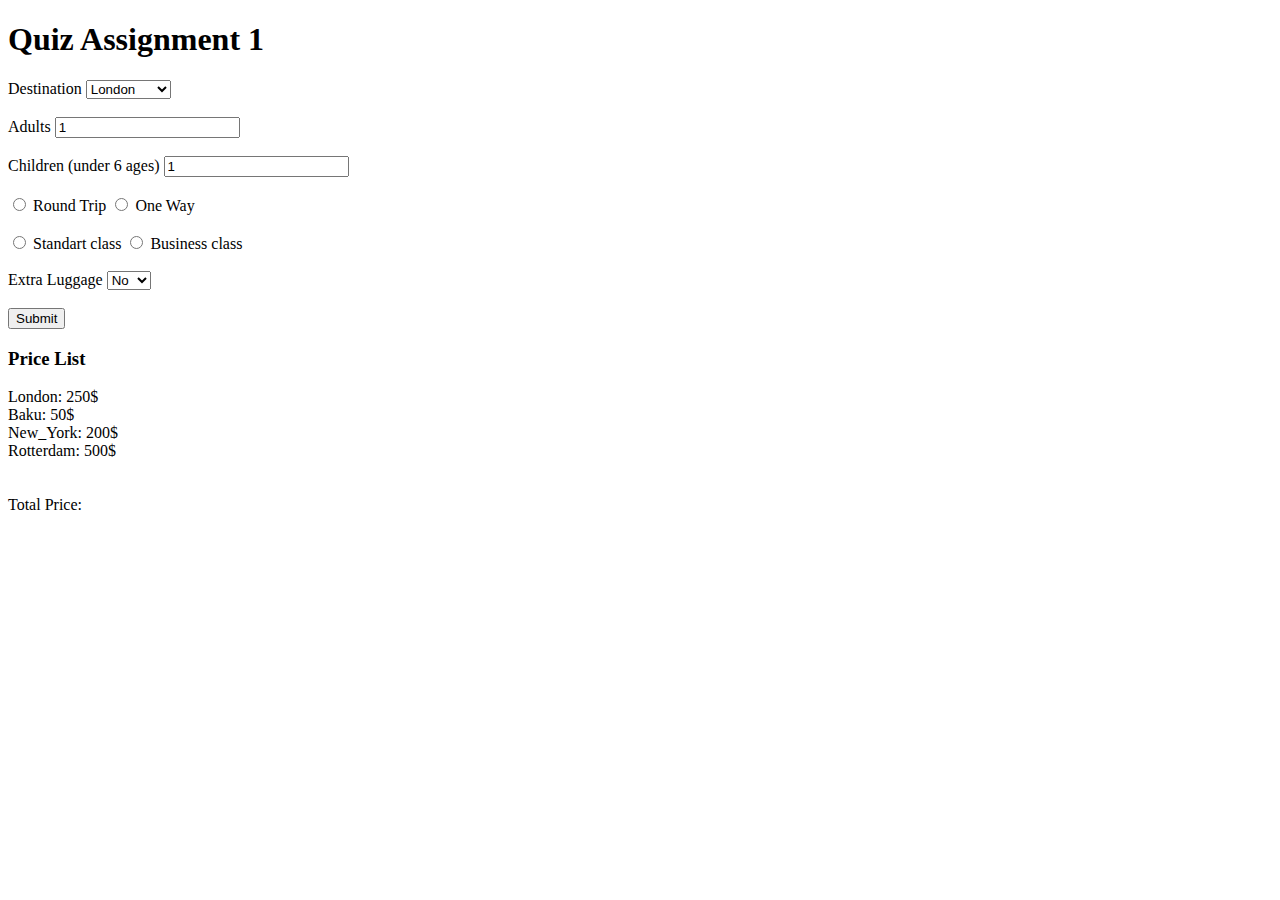
<file: quiz-assignment/index.html>
<!DOCTYPE html>
<html lang="en">
<head>
    <meta charset="UTF-8">
    <meta http-equiv="X-UA-Compatible" content="IE=edge">
    <meta name="viewport" content="width=device-width, initial-scale=1.0">
    <title>Document</title>
</head>
<body>
    <h1>Quiz Assignment 1</h1>
    <form name="frm">
        Destination <select>
            <option value="London">London</option>
            <option value="Baku">Baku</option>
            <option value="New_York">New York</option>
            <option value="Rotterdam">Rotterdam</option>
        </select>
        <br><br>
        Adults <input type="number" id="adults" value=1>
        <br><br>
        <div></div>
        Children (under 6 ages) <input type="number" id="children" value=1>
        <br><br>
        <div></div>
        <input type="radio" name="rad" value="trip" id="trip">
        <label for="trip">Round Trip</label>
        <input type="radio" name="rad" value="one_way" id="one_way">
        <label for="one_way">One Way</label>
        <br><br>
        <div></div>
        <input type="radio" name="rad1" value="standart" id="standart">
        <label for="trip">Standart class</label>
        <input type="radio" name="rad1" value="business" id="business">
        <label for="one_way">Business class</label>
        <br><br>
        Extra Luggage <select onchange="onDropDownLuggageCange(this.value);">
            <option value="No">No</option>
            <option value="Yes">Yes</option>
        </select>
        <br><br>
        <div id="wight_div">
            Weight (in Kg, 1Kg = 20$) <input type="number" id="weight">
            <br><br>
        </div> 

    </form>
    <button>Submit</button>

    <div></div>
    <div id="price_list"></div>
    <div></div>
    <div></div>
    <br><br>
    <div id="price">Total Price: </div>

    
    <script src="index.js"></script>
</body>
</html>
</file>
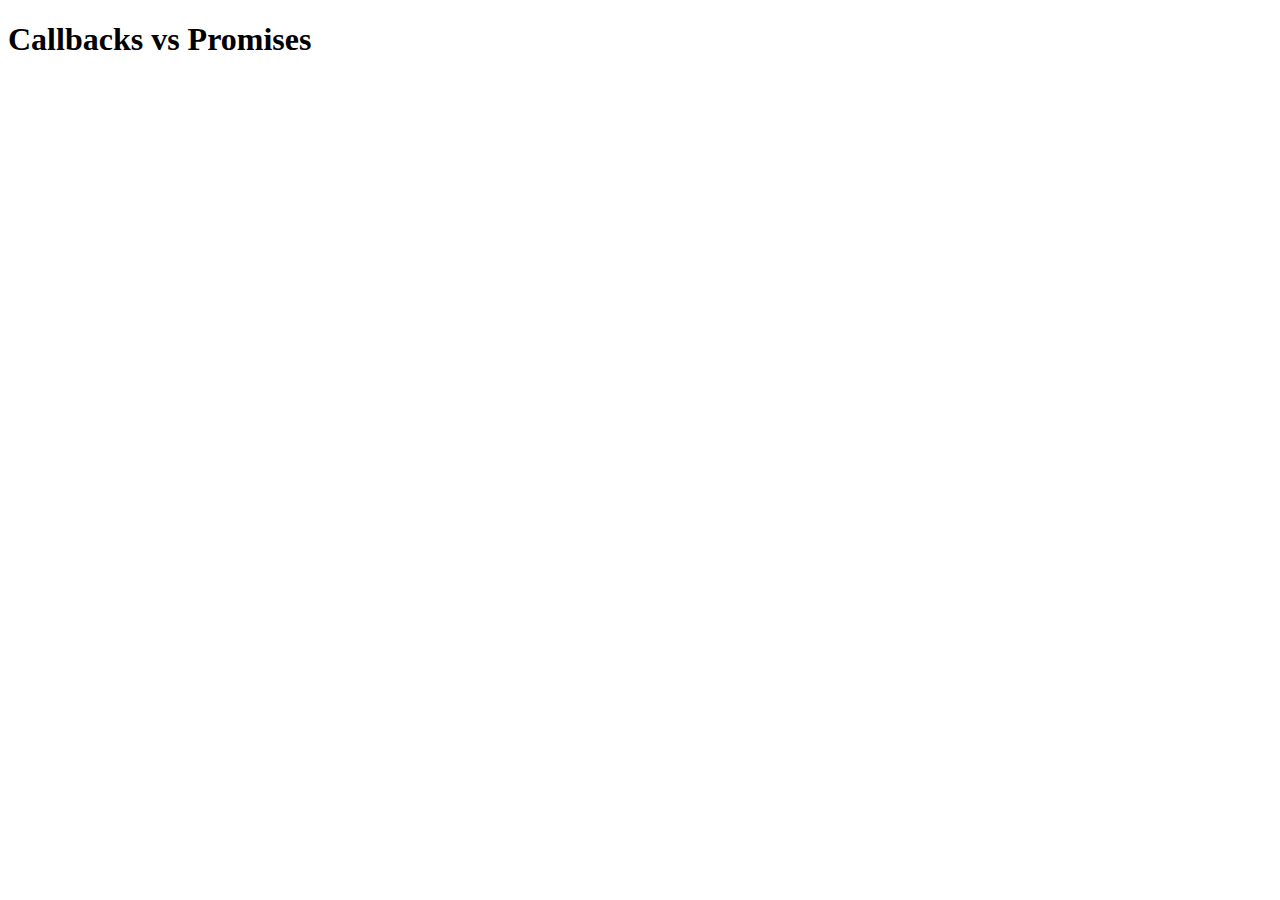
<file: WEEK-5/JS-ASYNCHRONOUS/index.html>
<!DOCTYPE html>
<html lang="en">
<head>
    <meta charset="UTF-8">
    <meta http-equiv="X-UA-Compatible" content="IE=edge">
    <meta name="viewport" content="width=device-width, initial-scale=1.0">
    <title>Callbacks vs Promises</title>
</head>
<body>
    <h1>Callbacks vs Promises</h1>
    <div></div>
    <script src="promises.js"></script>
</body>
</html>
</file>
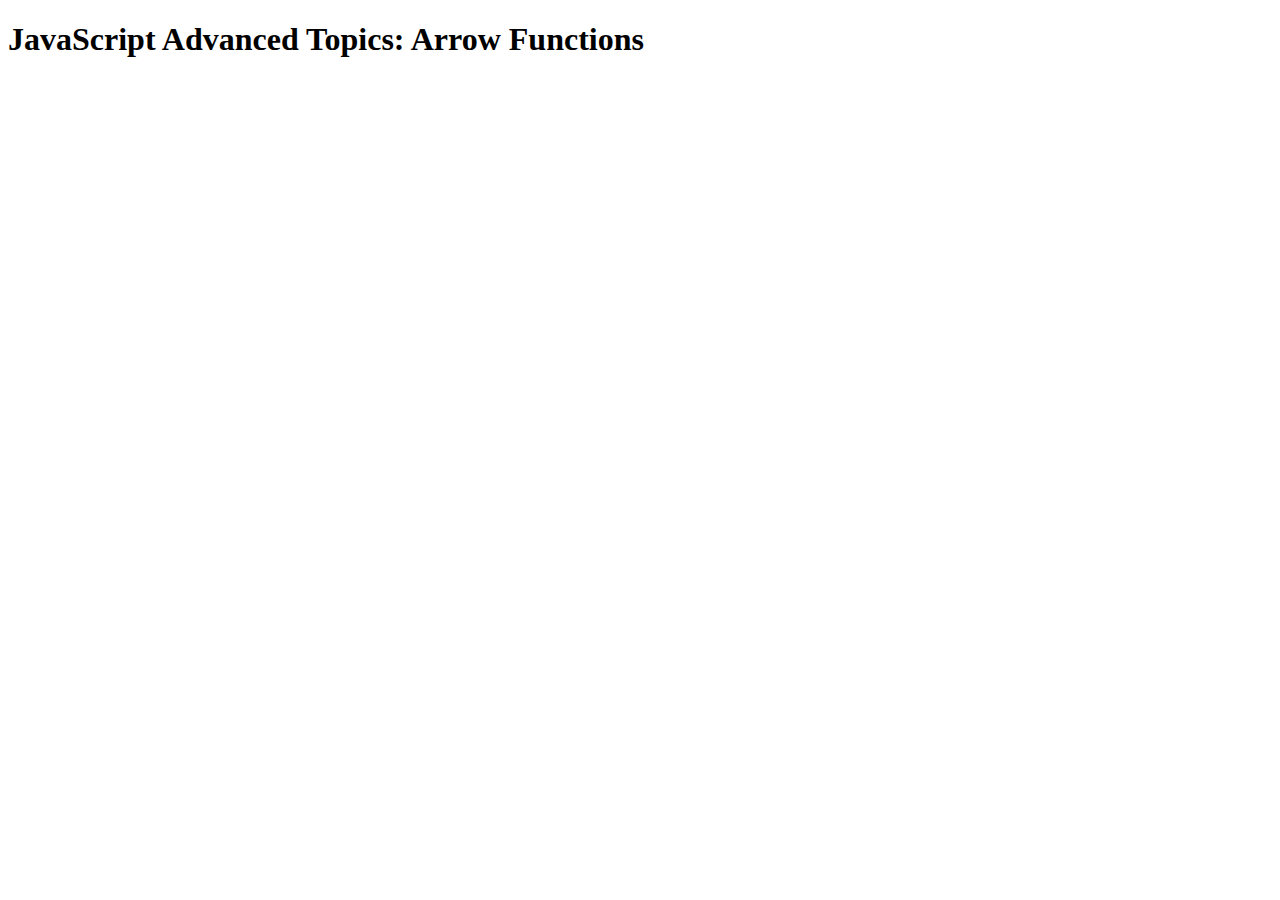
<file: WEEK-3/JS-ADVANCED-1/Arrow_Functions/index.html>
<!DOCTYPE html>
<html lang="en">
<head>
  <meta charset="UTF-8">
  <meta name="viewport" content="width=device-width, initial-scale=1.0">
  <meta http-equiv="X-UA-Compatible" content="ie=edge">
  <title>JavaScript Advanced Topics: Arrow Functions</title>
</head>
<body>
  <h1>JavaScript Advanced Topics: Arrow Functions</h1>

  <script src="app.js"></script>
</body>
</html>
</file>
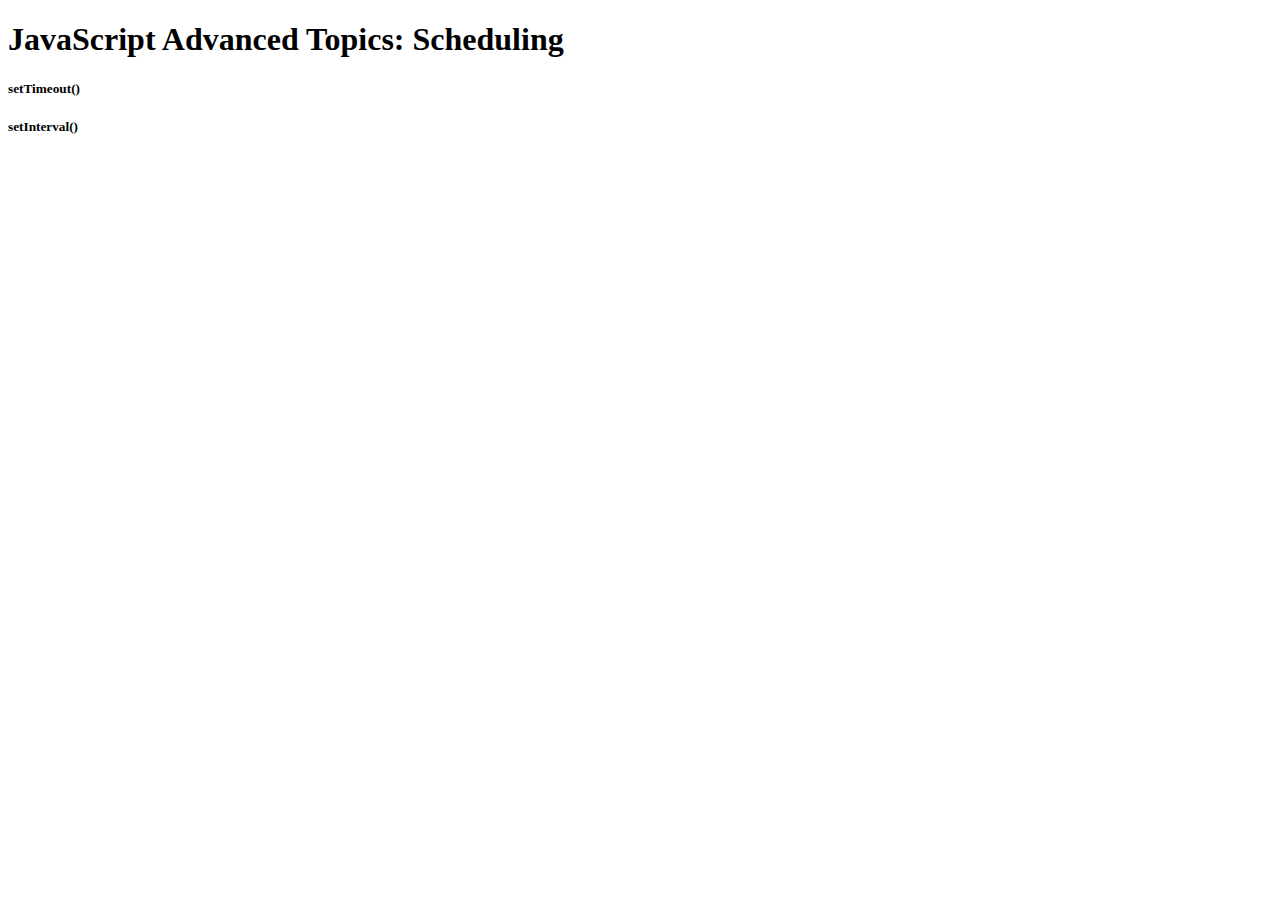
<file: WEEK-3/JS-ADVANCED-1/Scheduling/index.html>
<!DOCTYPE html>
<html lang="en">
<head>
  <meta charset="UTF-8">
  <meta name="viewport" content="width=device-width, initial-scale=1.0">
  <meta http-equiv="X-UA-Compatible" content="ie=edge">
  <title>JavaScript Advanced Topics: Scheduling</title>
</head>
<body>
  <h1>JavaScript Advanced Topics: Scheduling</h1>
  <h5>setTimeout()</h5>
  <h5>setInterval()</h5>

  <script src="app.js"></script>
</body>
</html>
</file>
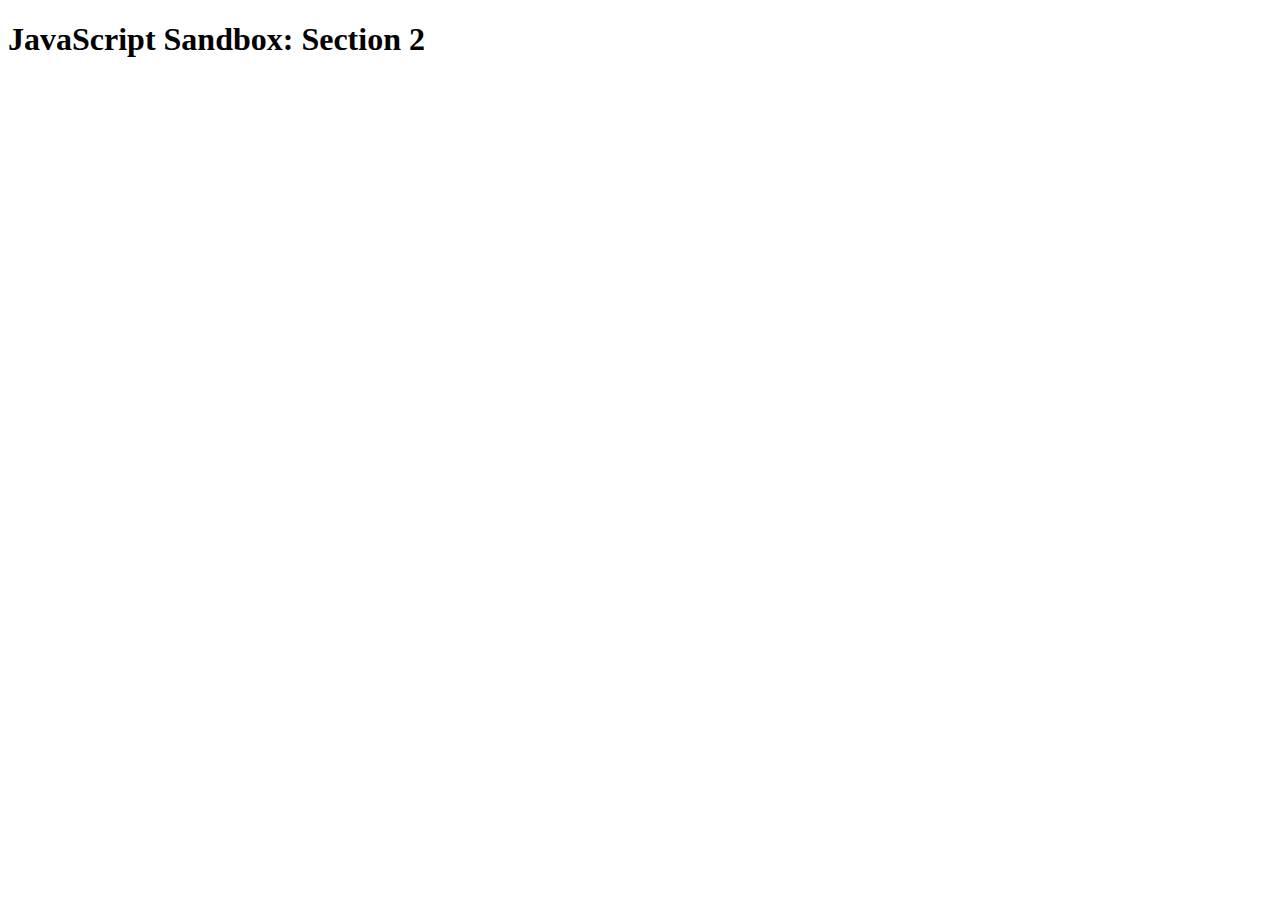
<file: WEEK-3/JS-FUNDAMENTALS/2_10_ObjectLiterals/index.html>
<!DOCTYPE html>
<html lang="en">
<head>
  <meta charset="UTF-8">
  <meta name="viewport" content="width=device-width, initial-scale=1.0">
  <meta http-equiv="X-UA-Compatible" content="ie=edge">
  <title>JavaScript Sandbox: Section 2</title>
</head>
<body>
  <h1>JavaScript Sandbox: Section 2</h1>

  <script src="app.js"></script>
</body>
</html>
</file>
